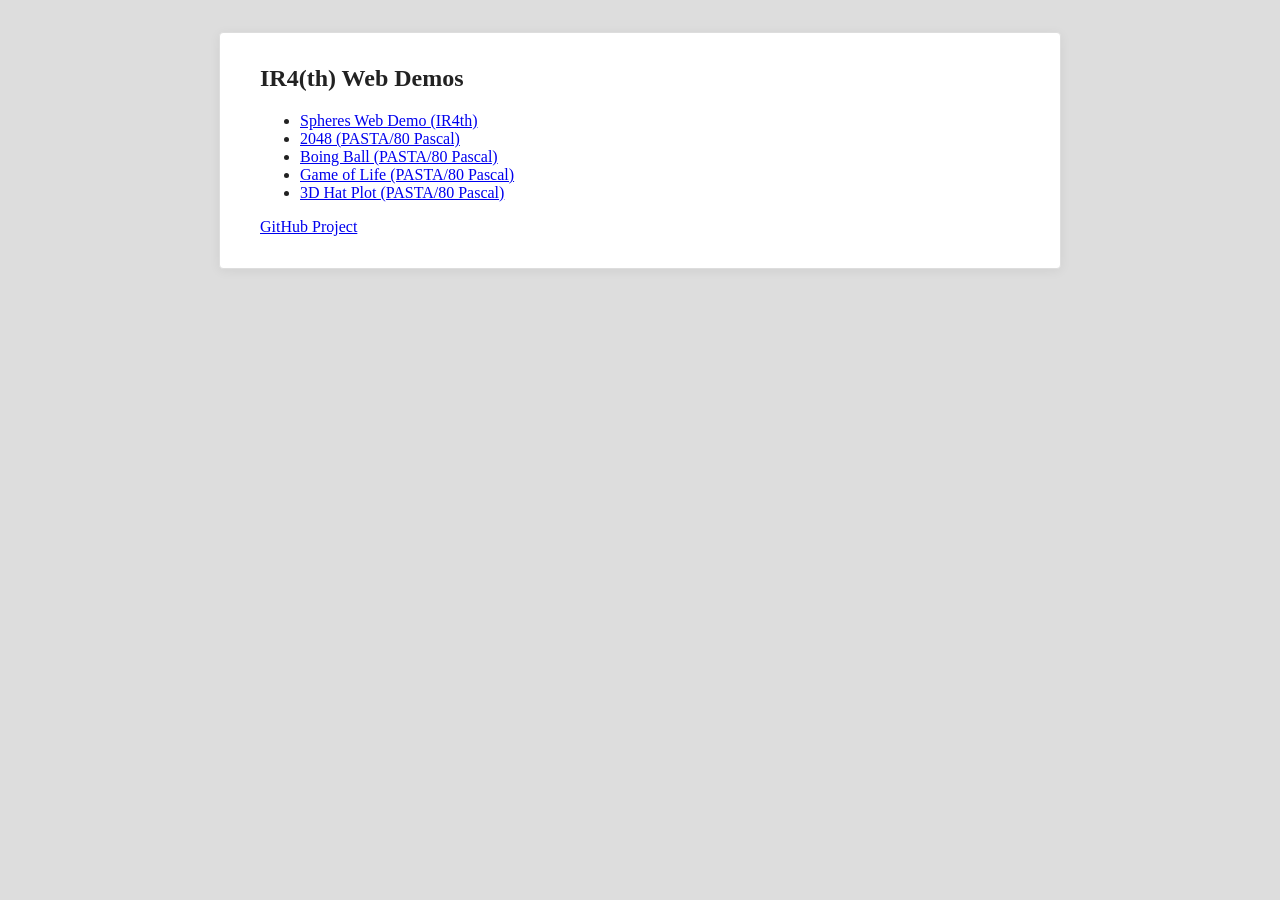
<file: docs/index.html>
<!DOCTYPE html>
<html lang="en">
<head>
  <meta charset="utf-8">
  <title>IR4(th)</title>
  <link rel="stylesheet" href="style.css">
</head>
<body>
  <h2>IR4(th) Web Demos</h2>
  <ul>
    <li><a href="web/spheres.html">Spheres Web Demo (IR4th)</a></li>
    <li><a href="web/2048.html">2048 (PASTA/80 Pascal)</a></li>
    <li><a href="web/boing.html">Boing Ball (PASTA/80 Pascal)</a></li>
    <li><a href="web/life.html">Game of Life (PASTA/80 Pascal)</a></li>
    <li><a href="web/hat.html">3D Hat Plot (PASTA/80 Pascal)</a></li>
  </ul>
  <a href="https://github.com/stefanhaustein/ir4/">GitHub Project</a>
</body>
</html>
</file>
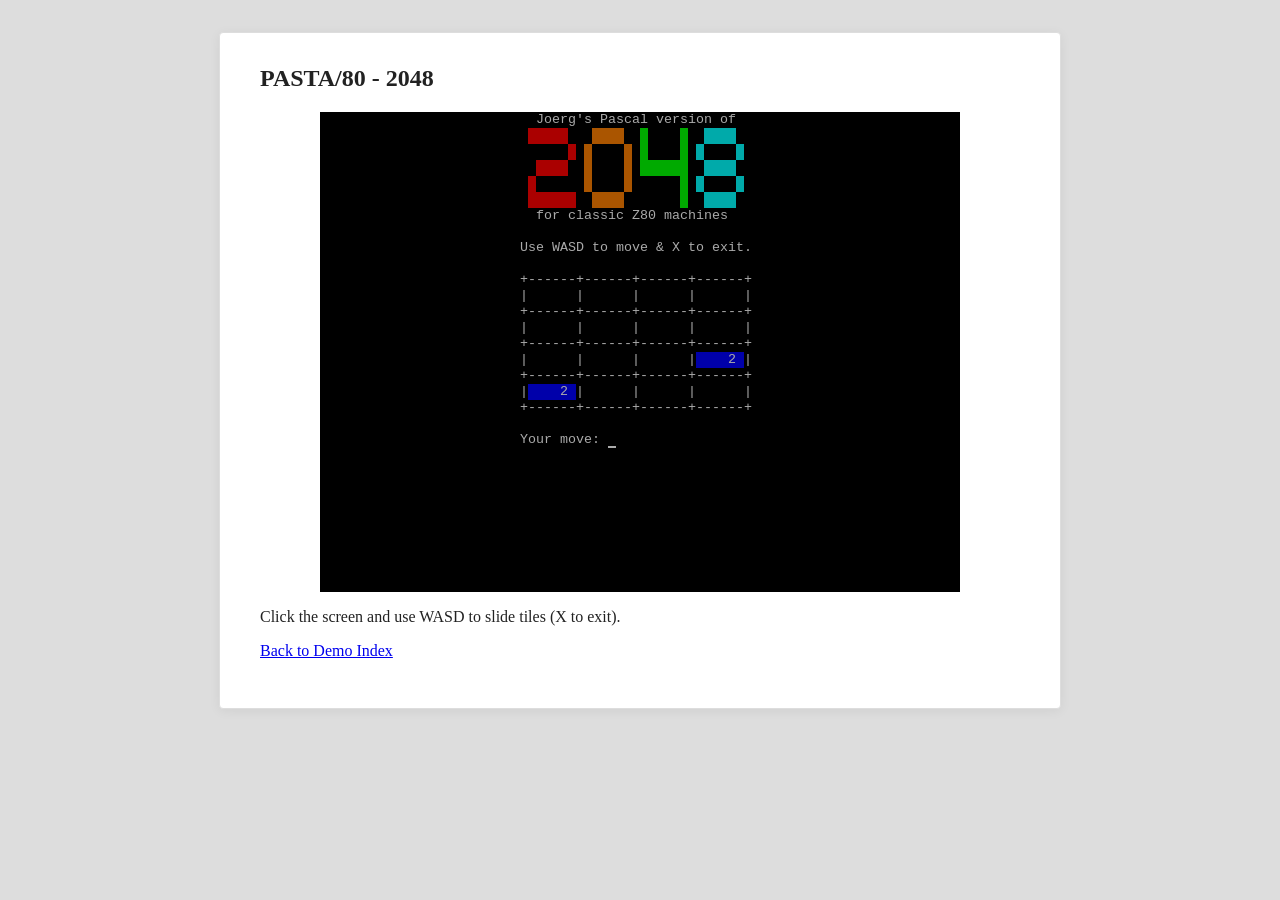
<file: docs/web/2048.html>
<!DOCTYPE html>
<html lang="en">
<head>
  <meta charset="utf-8">
  <title>PASTA/80 — 2048 Demo</title>
  <link rel="stylesheet" href="../style.css">
</head>
<body>
  <h2>PASTA/80 - 2048</h2>

  <div style="display:flex;justify-content:center;">
    <ir4-screen width="320" height="240" scale="2"></ir4-screen>
    <script src="2048.js"></script>
  </div>
  <script src="ir4_vm.js"></script>
<p>
  Click the screen and use WASD to slide tiles (X to exit).
</p>
<p>
  <a href="../index.html">Back to Demo Index</a>
</p>
</body>
</html>
</file>
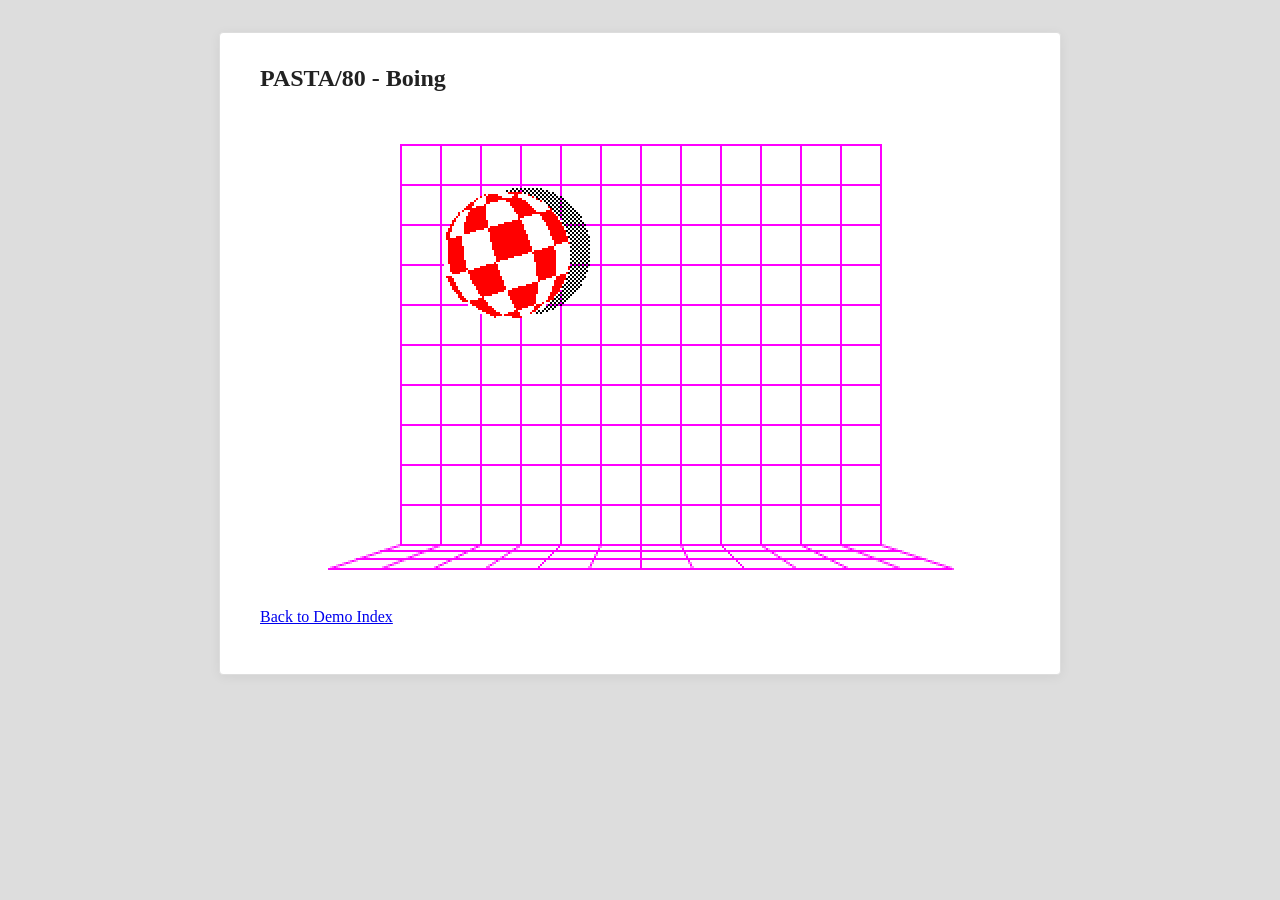
<file: docs/web/boing.html>
<!DOCTYPE html>
<html lang="en">
<head>
  <meta charset="utf-8">
  <title>PASTA/80 — Boing Demo</title>
  <link rel="stylesheet" href="../style.css">
</head>
<body>
  <h2>PASTA/80 - Boing</h2>

  <div style="display:flex;justify-content:center;">
    <ir4-screen width="320" height="240" scale="2"></ir4-screen>
    <script src="boing.js"></script>
  </div>
  <script src="ir4_vm.js"></script>
<p>
  <a href="../index.html">Back to Demo Index</a>
</p>
</body>
</html>
</file>
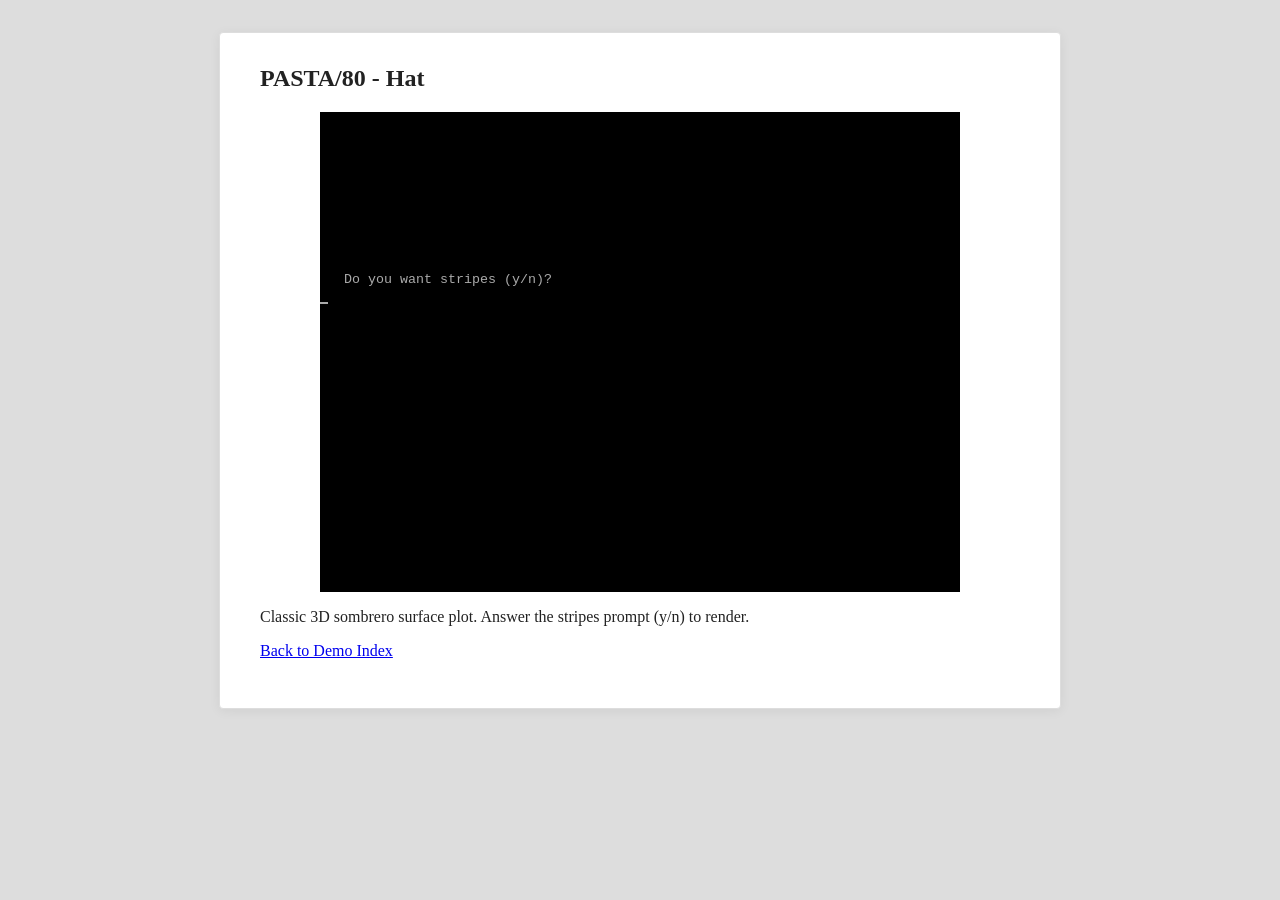
<file: docs/web/hat.html>
<!DOCTYPE html>
<html lang="en">
<head>
  <meta charset="utf-8">
  <title>PASTA/80 — Hat Demo</title>
  <link rel="stylesheet" href="../style.css">
</head>
<body>
  <h2>PASTA/80 - Hat</h2>

  <div style="display:flex;justify-content:center;">
    <ir4-screen width="320" height="240" scale="2"></ir4-screen>
    <script src="hat.js"></script>
  </div>
  <script src="ir4_vm.js"></script>
<p>
  Classic 3D sombrero surface plot. Answer the stripes prompt (y/n) to render.
</p>
<p>
  <a href="../index.html">Back to Demo Index</a>
</p>
</body>
</html>
</file>
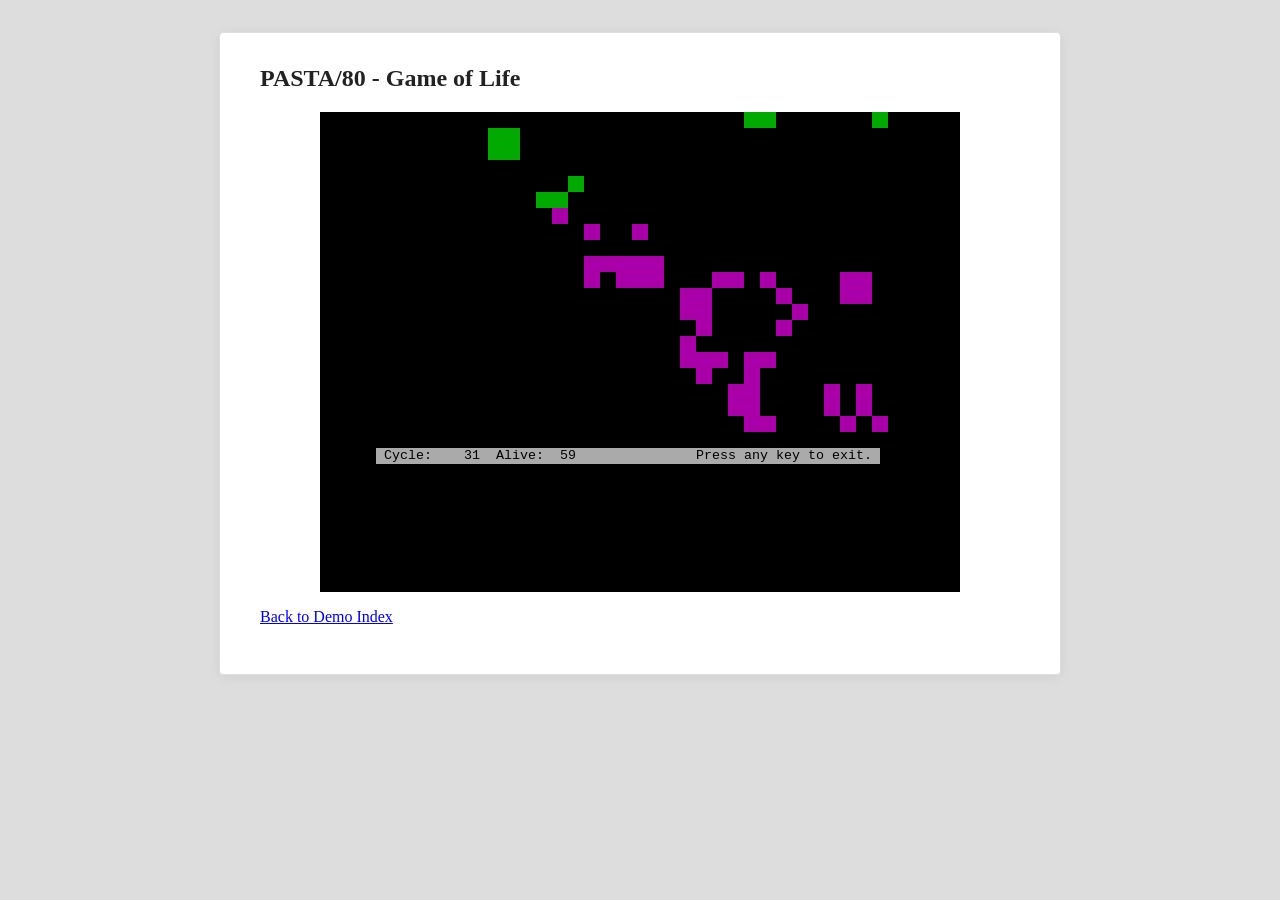
<file: docs/web/life.html>
<!DOCTYPE html>
<html lang="en">
<head>
  <meta charset="utf-8">
  <title>PASTA/80 — Game of Life Demo</title>
  <link rel="stylesheet" href="../style.css">
</head>
<body>
  <h2>PASTA/80 - Game of Life</h2>

  <div style="display:flex;justify-content:center;">
    <ir4-screen width="320" height="240" scale="2"></ir4-screen>
    <script src="life.js"></script>
  </div>
  <script src="ir4_vm.js"></script>
<p>
  <a href="../index.html">Back to Demo Index</a>
</p>
</body>
</html>
</file>
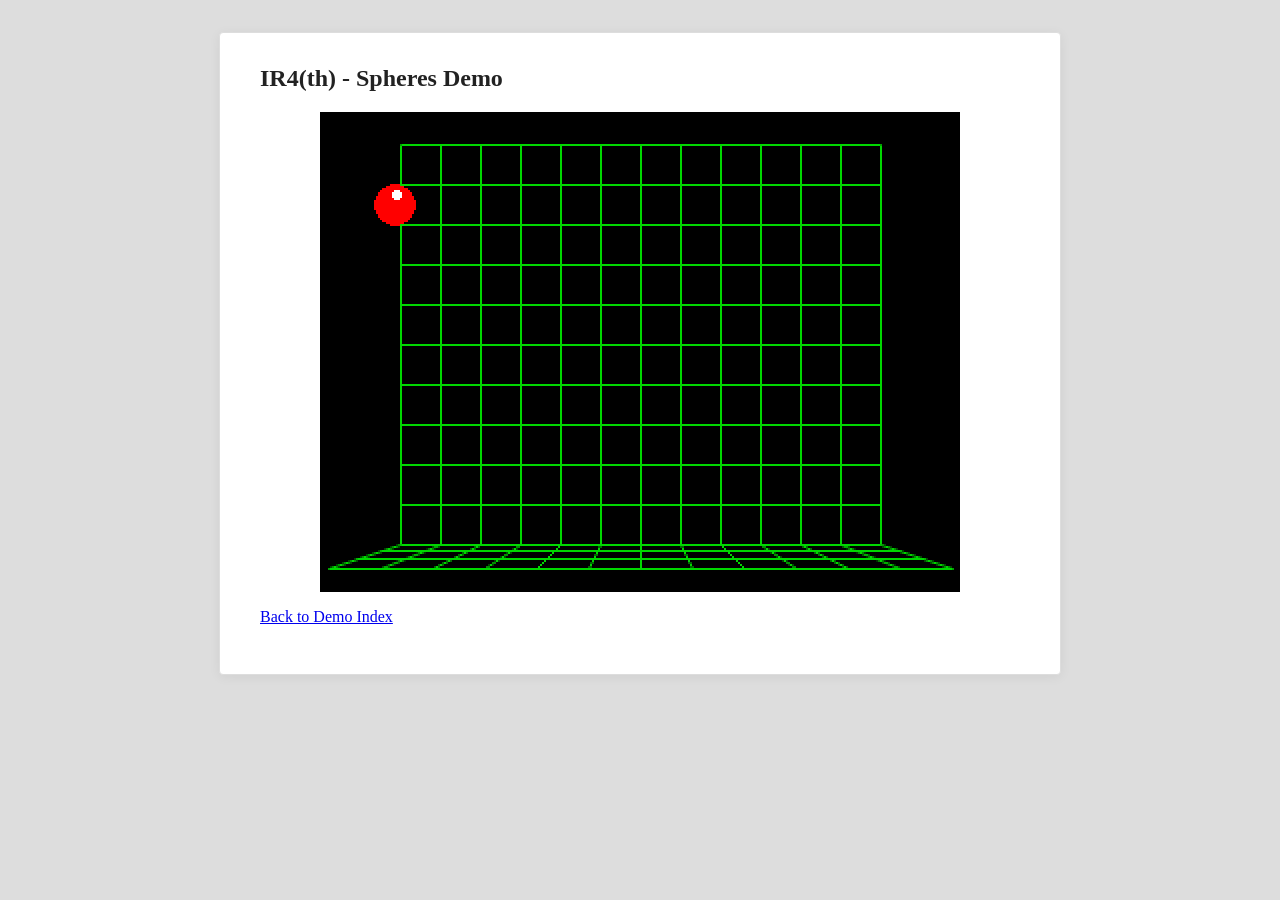
<file: docs/web/spheres.html>
<!DOCTYPE html>
<html lang="en">
<head>
  <meta charset="utf-8">
  <title>IR4(th) — Spheres Demo</title>
  <link rel="stylesheet" href="../style.css">
</head>
<body>
  <h2>IR4(th) - Spheres Demo</h2>

  <div style="display:flex;justify-content:center;">
    <ir4-screen width="320" height="240" scale="2"></ir4-screen>
    <script src="spheres.js"></script>
  </div>
  <script src="ir4_vm.js"></script>
<p>
  <a href="../index.html">Back to Demo Index</a>
</p>
</body>
</html>
</file>
<file: docs/style.css>
html {
  background: #ddd;
}

body {
  max-width: 760px;
  margin: 32px auto;
  padding: 32px 40px;
  background: #fff;
  color: #222;
  font-family: "PT Serif", serif;
  border: 1px solid #ddd;
  border-radius: 4px;
  box-shadow: 0 2px 12px rgba(0, 0, 0, 0.06);
}

h1, h2 {
  margin-top: 0;
}
</file>
